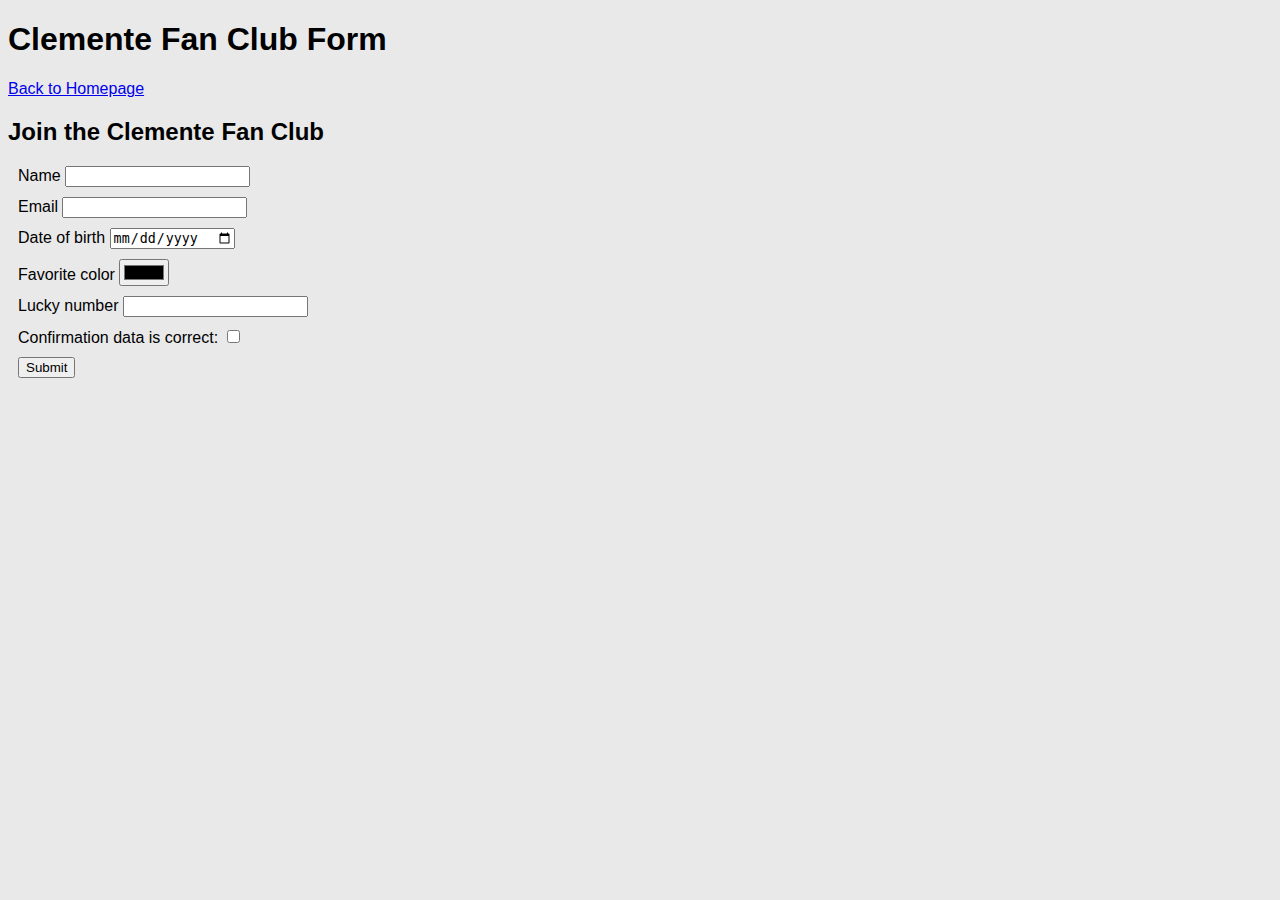
<file: info.html>
<!DOCTYPE html>
<html lang="en">
<head>
    <meta charset="UTF-8">
    <meta http-equiv="X-UA-Compatible" content="IE=edge">
    <meta name="viewport" content="width=device-width, initial-scale=1.0">
    <title>Clemente Fan Club Sign Up</title>
    <link rel="stylesheet" href="CSS\styleinfo.css">
</head>
<body>
    <header>
        <h1>Clemente Fan Club Form</h1>
    </header>

    <nav>
        <a href="index.html">Back to Homepage</a>
      </nav>
    
      <!-- Form to make a reservation -->
      <main>
        <h2>Join the Clemente Fan Club</h2>
        <form method="Post" action="https://clementefanclub.com/api/join">
    
          <div>
            <label for="name">Name</label>
            <input type="text" name="name" id="name" required>
          </div>
    
          <div>
            <label for="email">Email</label>
            <input type="email" name="email" id="email">
          </div>
    
          <div>
            <label for="date-of-birth">Date of birth</label>
            <input type="date" name="date-of-birth" id="date-of-birth">
          </div>
    
          <div>
            <label for="favorite-color">Favorite color</label>
            <input type="color" name="favorite-color" id="favorite-color">
          </div>
    
          <div>
            <label for="lucky-number">Lucky number</label>
            <input type="number" name="lucky-number" id="lucky-number">
          </div>

          <div>
            <label for="confirmation">Confirmation data is correct:</label>
            <input type="checkbox" name="confirmation" id="confirmation">
          </div>
    
          <div>
            <button type="submit">Submit</button>
          </div>
    
        </form>
    
      </main>
</body>
</html>
</file>
